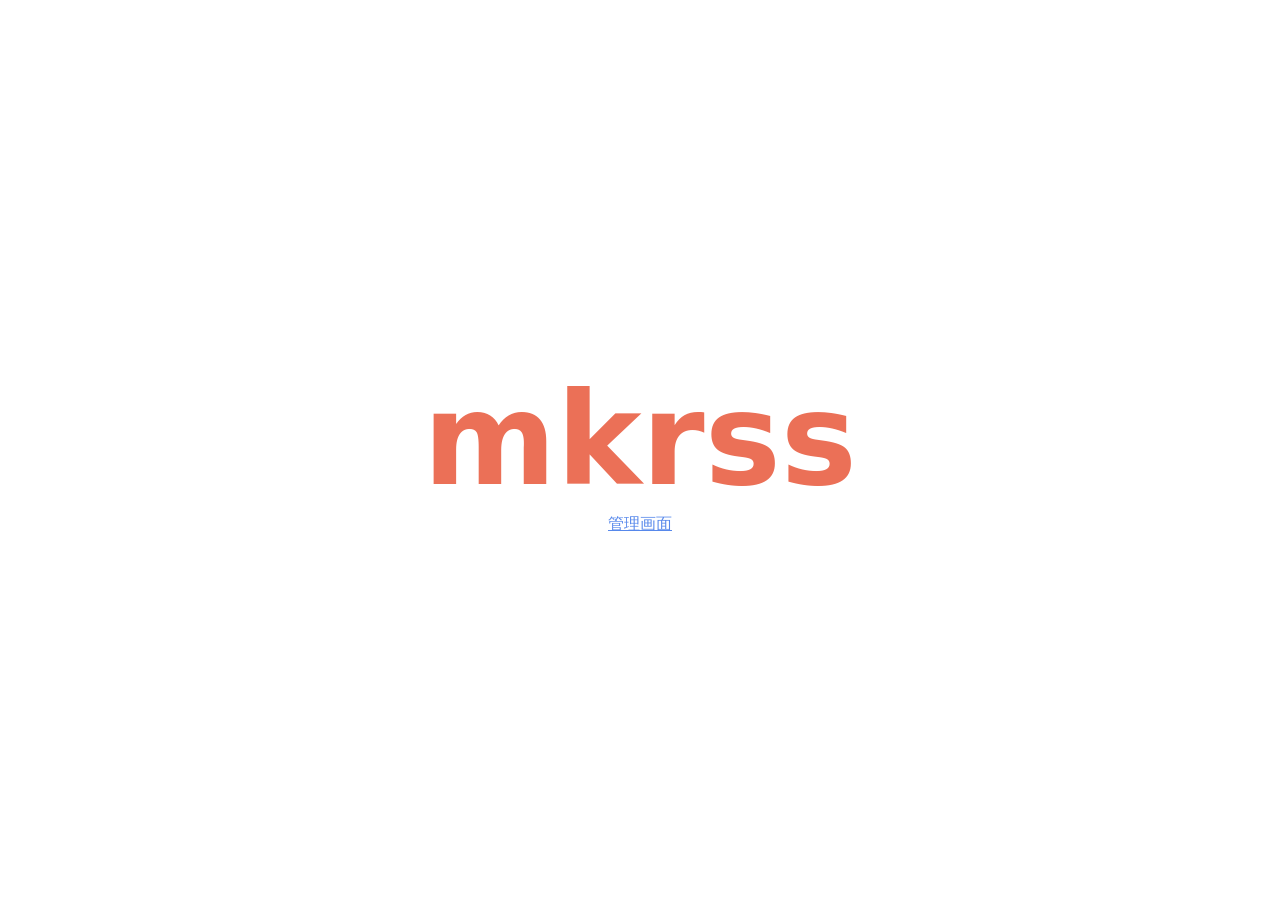
<file: src/MkRss.Web/wwwroot/index.html>
<!DOCTYPE html>
<html lang="ja">
<head>
    <meta charset="utf-8">
    <meta name="viewport" content="width=device-width, initial-scale=1">
    <title>mkrss</title>
    <!-- ページ単体で完結させる。外部のフォントやスクリプトは参照しない。
         フィードの一覧は載せない。第三者による列挙を slug のランダム接尾辞で防いでいるため。 -->
    <style>
        :root {
            color-scheme: light dark;
            --accent: #eb7057;
            --fg: #222;
            --muted: #666;
            --bg: #fff;
        }
        body {
            margin: 0;
            min-height: 100vh;
            display: grid;
            place-items: center;
            color: var(--fg);
            background: var(--bg);
            font-size: 16px;
            font-family: system-ui, sans-serif;
            text-align: center;
        }
        main {
            max-width: 720px;
        }
        h1 {
            margin: 0;
            font-size: 8rem;
            color: var(--accent);
        }
        p {
            margin: 0 0 1rem;
            font-size: 2rem;
        }
        .note {
            color: var(--muted);
        }
        a {
            color: #5788eb;
        }
    </style>
</head>
<body>
    <main>
        <h1>mkrss</h1>
        <!-- <p class="note">make feed</p> -->
         <a href="/admin">管理画面</a>
    </main>
</body>
</html>
</file>
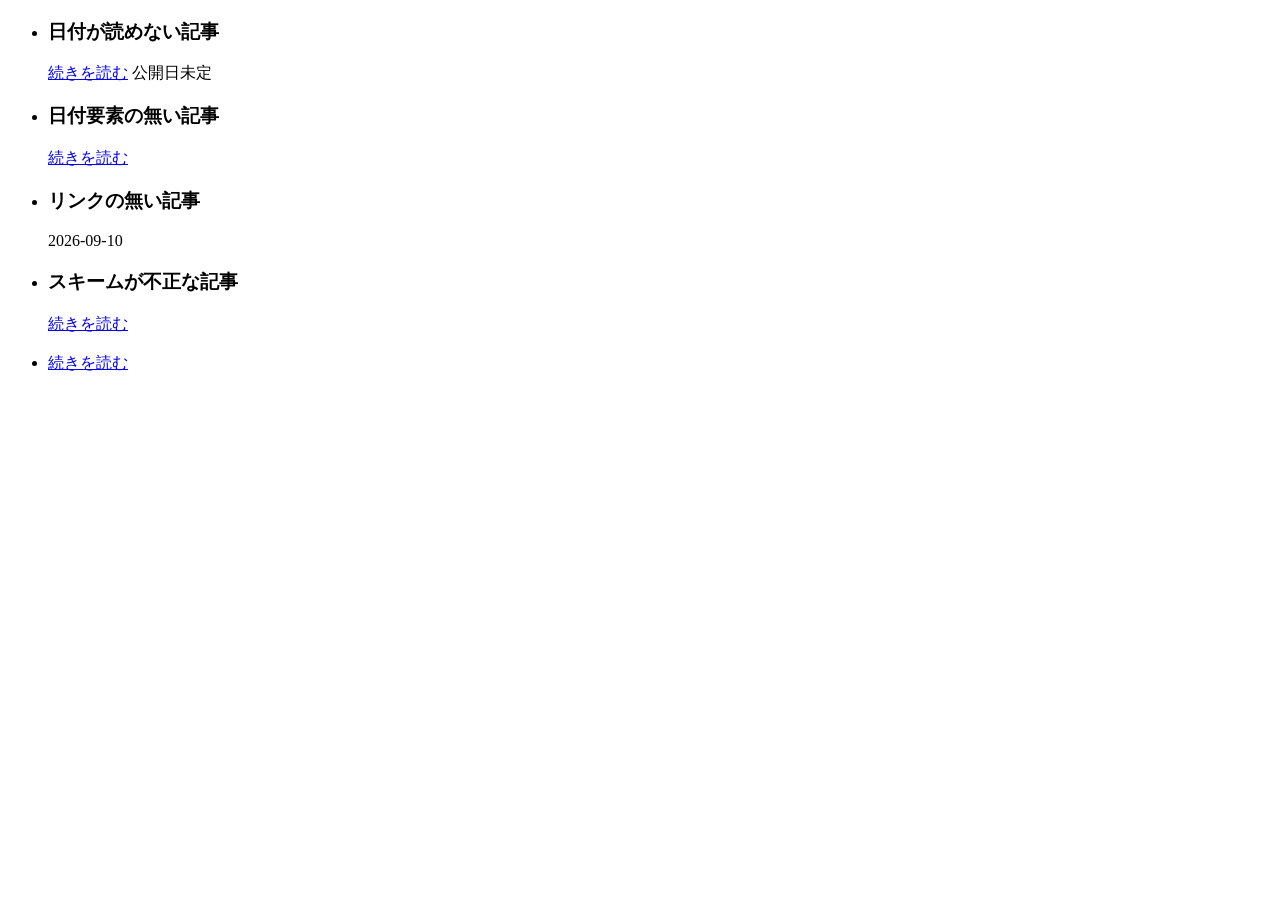
<file: tests/MkRss.Core.Tests/Fixtures/incomplete-items.html>
<!DOCTYPE html>
<html lang="ja">

<head>
  <meta charset="utf-8">
  <title>情報が欠けている項目を含む一覧</title>
</head>

<body>
  <ul class="list">
    <li class="row">
      <h3 class="row-title">日付が読めない記事</h3>
      <a href="/unparsable-date">続きを読む</a>
      <time class="row-date">公開日未定</time>
    </li>
    <li class="row">
      <h3 class="row-title">日付要素の無い記事</h3>
      <a href="/no-date">続きを読む</a>
    </li>
    <li class="row">
      <h3 class="row-title">リンクの無い記事</h3>
      <time class="row-date">2026-09-10</time>
    </li>
    <li class="row">
      <h3 class="row-title">スキームが不正な記事</h3>
      <a href="javascript:void(0)">続きを読む</a>
    </li>
    <li class="row">
      <h3 class="row-title">   </h3>
      <a href="/blank-title">続きを読む</a>
    </li>
  </ul>
</body>

</html>
</file>
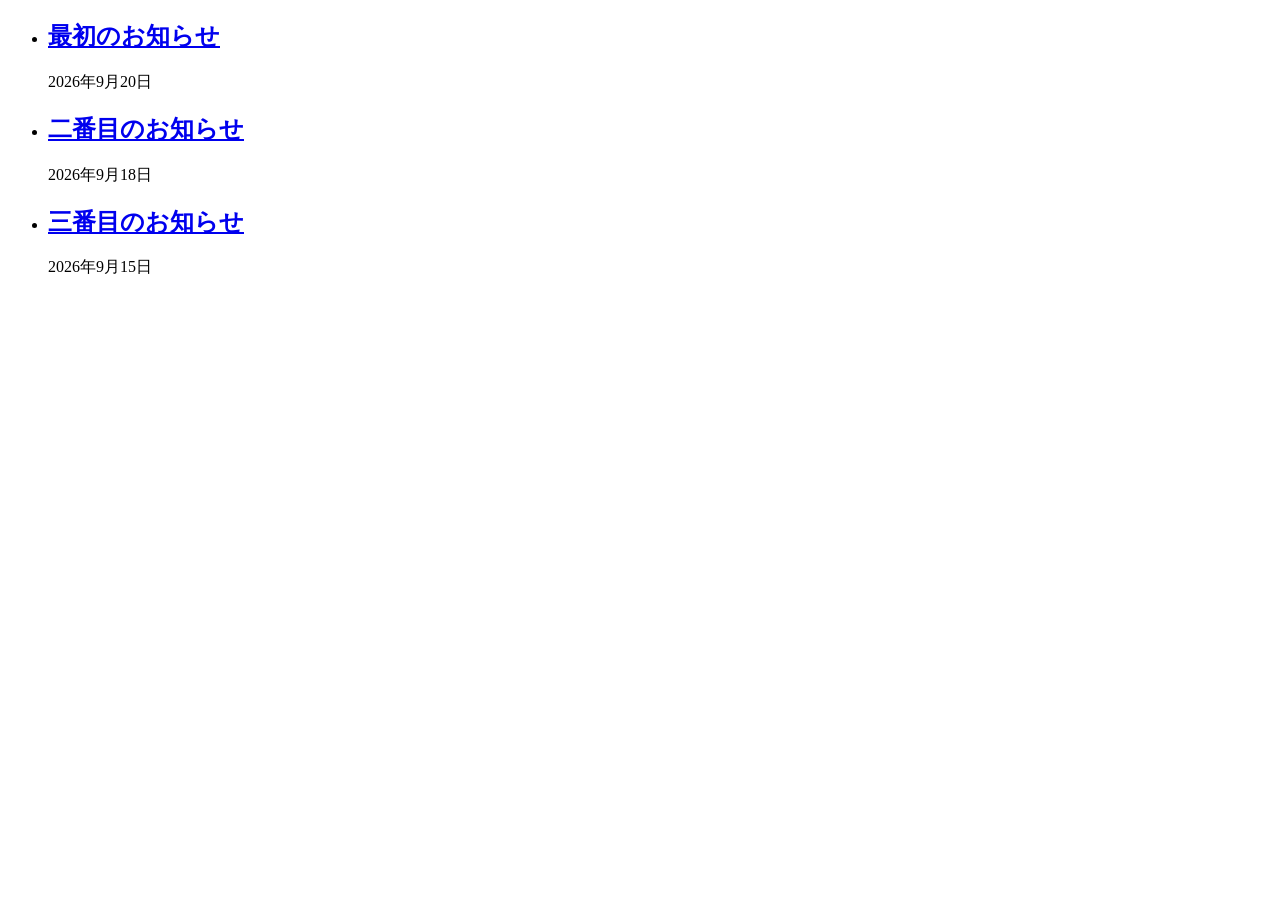
<file: tests/MkRss.Core.Tests/Fixtures/news-listing.html>
<!DOCTYPE html>
<html lang="ja">

<head>
  <meta charset="utf-8">
  <title>お知らせ一覧</title>
</head>

<body>
  <main>
    <ul class="news-list">
      <li class="news-item">
        <a href="/news/2026/09/20/first-post">
          <h2 class="news-title">最初のお知らせ</h2>
        </a>
        <time class="news-date" datetime="2026-09-20T10:30:00+09:00">2026年9月20日</time>
      </li>
      <li class="news-item">
        <a href="/news/2026/09/18/second-post?utm_source=newsletter&amp;id=42">
          <h2 class="news-title">
            二番目のお知らせ
          </h2>
        </a>
        <time class="news-date" datetime="2026-09-18T09:00:00+09:00">2026年9月18日</time>
      </li>
      <li class="news-item">
        <a href="https://example.com/news/2026/09/15/third-post">
          <h2 class="news-title">三番目のお知らせ</h2>
        </a>
        <time class="news-date" datetime="2026-09-15T12:00:00+09:00">2026年9月15日</time>
      </li>
    </ul>
  </main>
</body>

</html>
</file>
